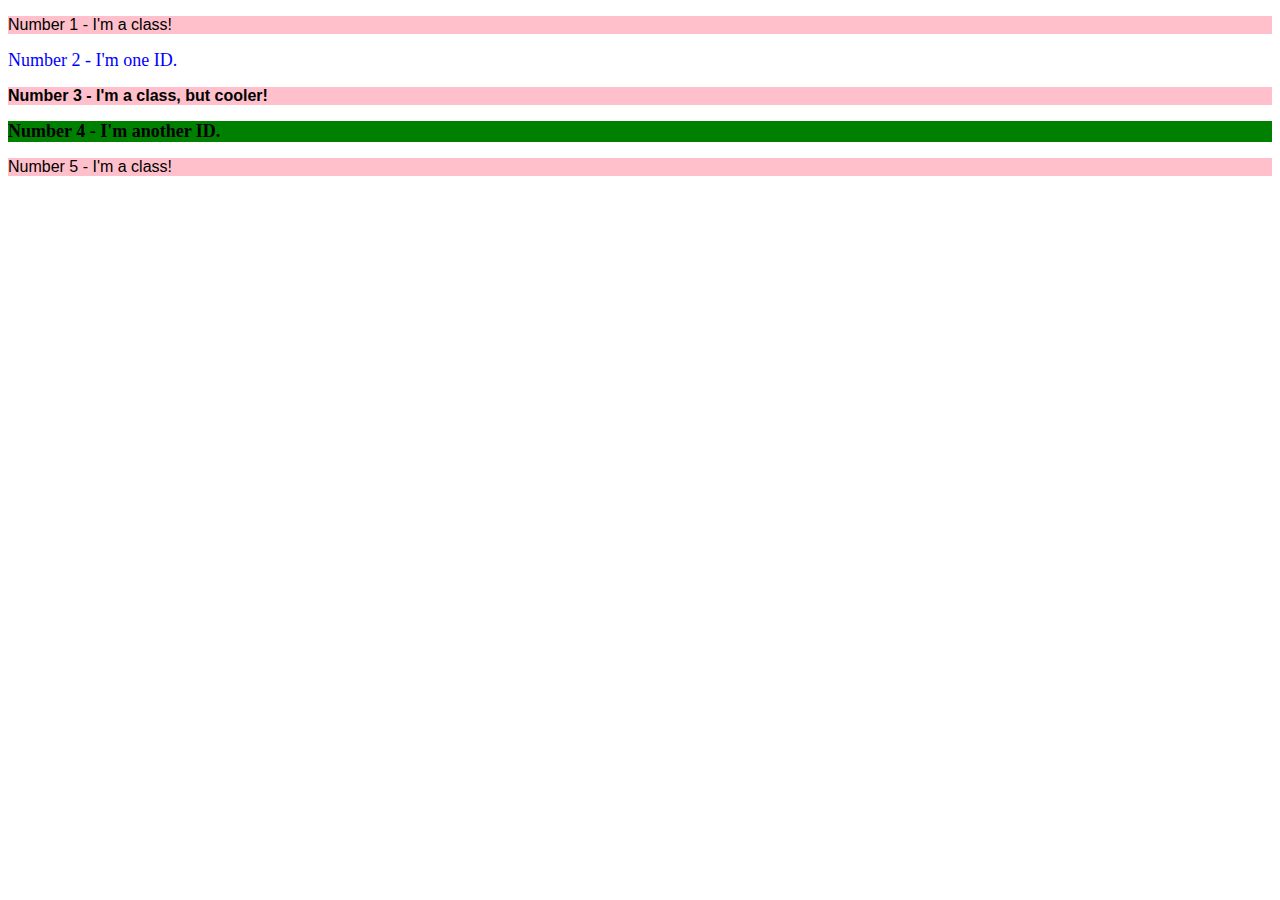
<file: foundations/02-class-id-selectors/index.html>
<!DOCTYPE html>
<html lang="en">
  <head>
    <meta charset="UTF-8">
    <meta http-equiv="X-UA-Compatible" content="IE=edge">
    <meta name="viewport" content="width=device-width, initial-scale=1.0">
    <title>Class and ID Selectors</title>
    <link rel="stylesheet" href="style.css">
  </head>
  <body>
    <p class="a">Number 1 - I'm a class!</p>
    <div id="two">Number 2 - I'm one ID.</div>
    <p class="b">Number 3 - I'm a class, but cooler!</p>
    <div id="four">Number 4 - I'm another ID.</div>
    <p class="a">Number 5 - I'm a class!</p>
  </body>
</html>
</file>
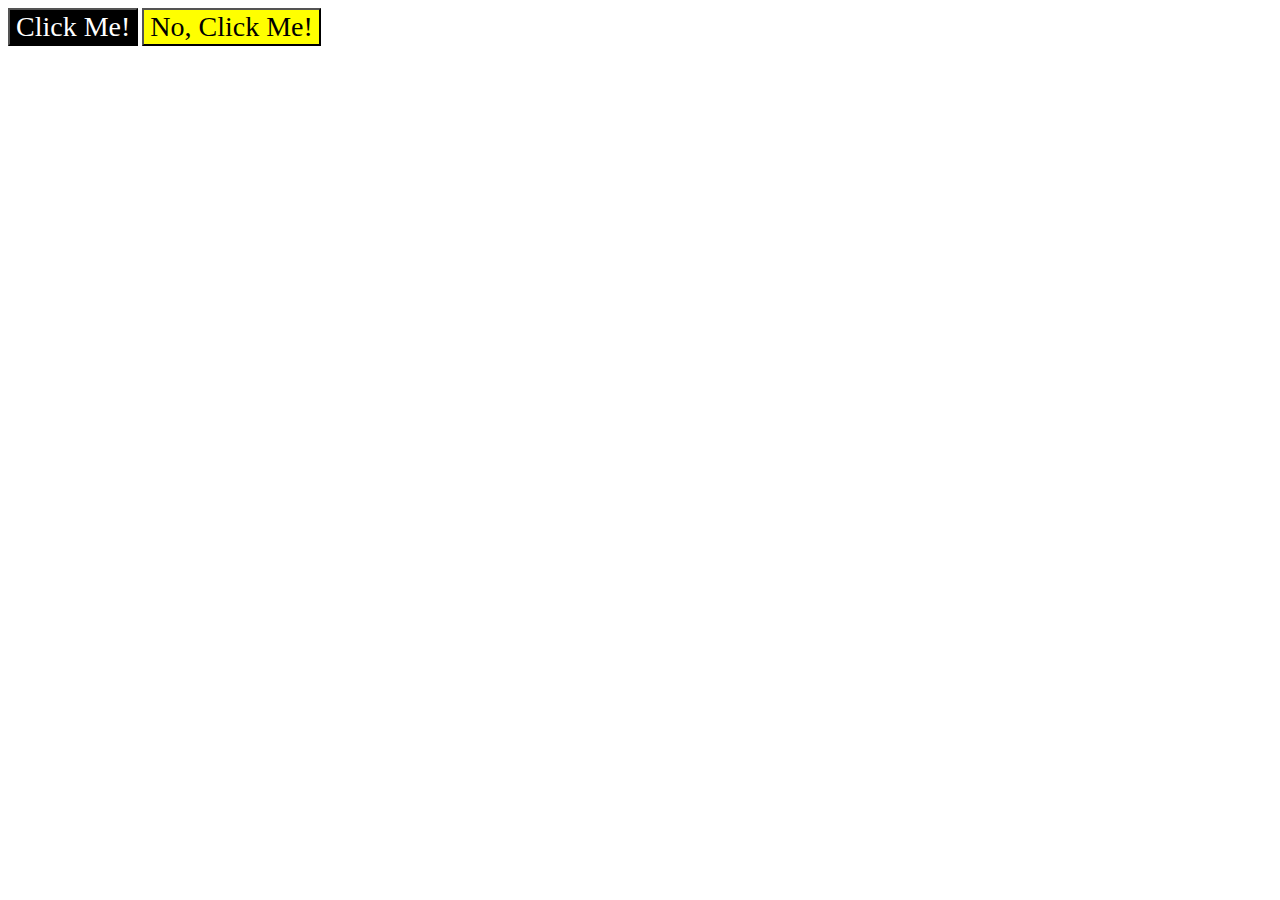
<file: foundations/03-grouping-selectors/index.html>
<!DOCTYPE html>
<html lang="en">
  <head>
    <meta charset="UTF-8">
    <meta http-equiv="X-UA-Compatible" content="IE=edge">
    <meta name="viewport" content="width=device-width, initial-scale=1.0">
    <title>Grouping Selectors</title>
    <link rel="stylesheet" href="style.css">
  </head>
  <body>
    <button class="black">Click Me!</button>
    <button class="yellow">No, Click Me!</button>
  </body>
</html>
</file>
<file: foundations/02-class-id-selectors/style.css>
.a {
    background-color: pink;
    font-family: Verdana, Geneva, Tahoma, sans-serif;
}

.b {
    background-color: pink;
    font-family: Verdana, Geneva, Tahoma, sans-serif;
    font: large;
    font-weight: bold;
}

#two {
    color: blue;
    font-size: large;
}

#four{
    background-color: green;
    font-weight: bold;
    font-size: large
}
</file>
<file: foundations/03-grouping-selectors/style.css>
.black,
.yellow{
    font-size: 28px;
    font-family: Arial, Helvetica, sans-serif;
    font-family: 'Times New Roman', Times, serif;
}

.black{
    background-color: black;
    color: white;
}

.yellow{
    background-color: yellow;
}
</file>
